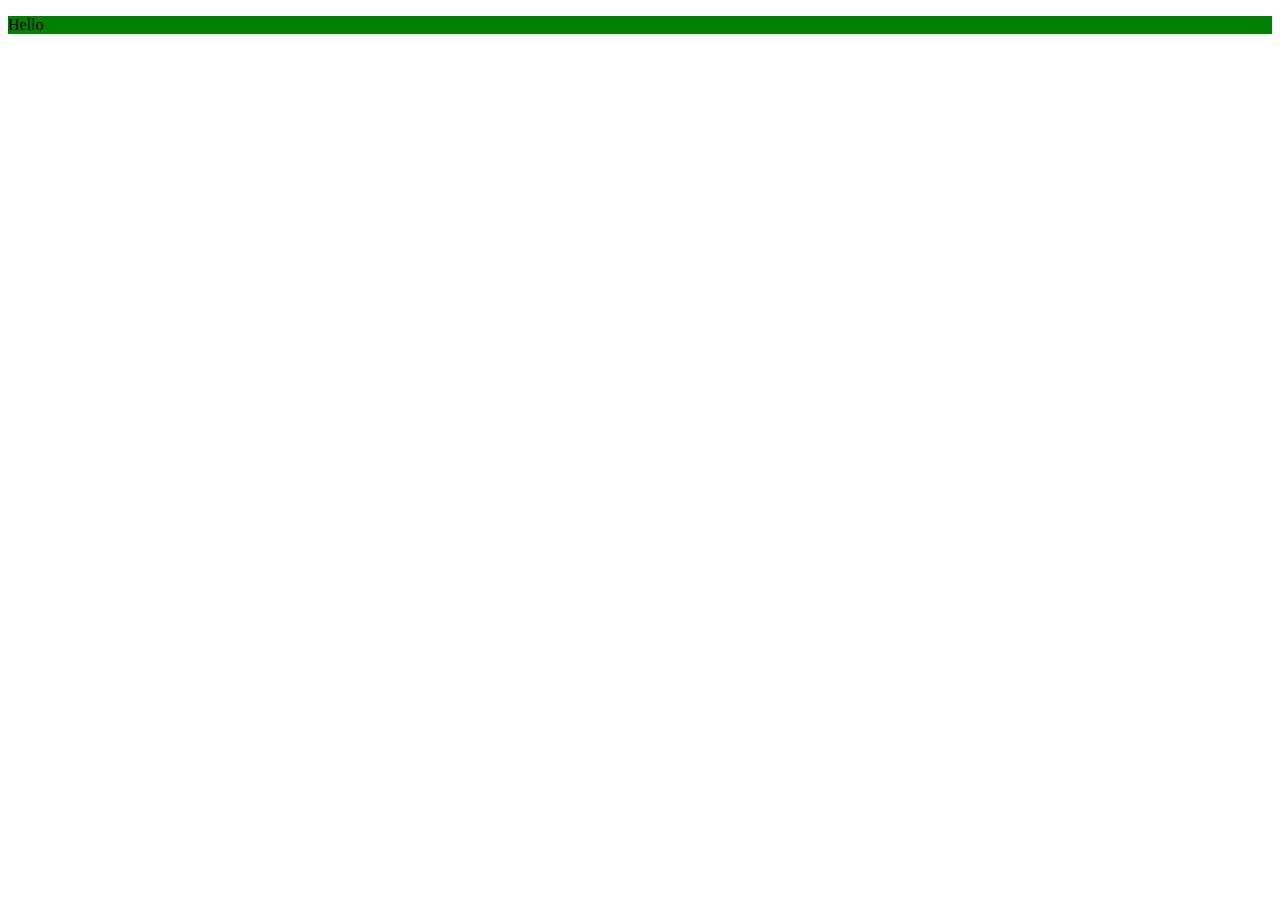
<file: Day1/index.html>
<!DOCTYPE html>
<html lang="en">
<head>
    <meta charset="UTF-8">
    <meta name="viewport" content="width=device-width, initial-scale=1.0">
    <title>First Project</title>
</head>
<link rel="stylesheert" href="./style.css">
<body>
    <div id="one">
        <p>
            Hello
        </p>
    </div>
    <script src="scripy.js"></script>
</body>
</html>
</file>
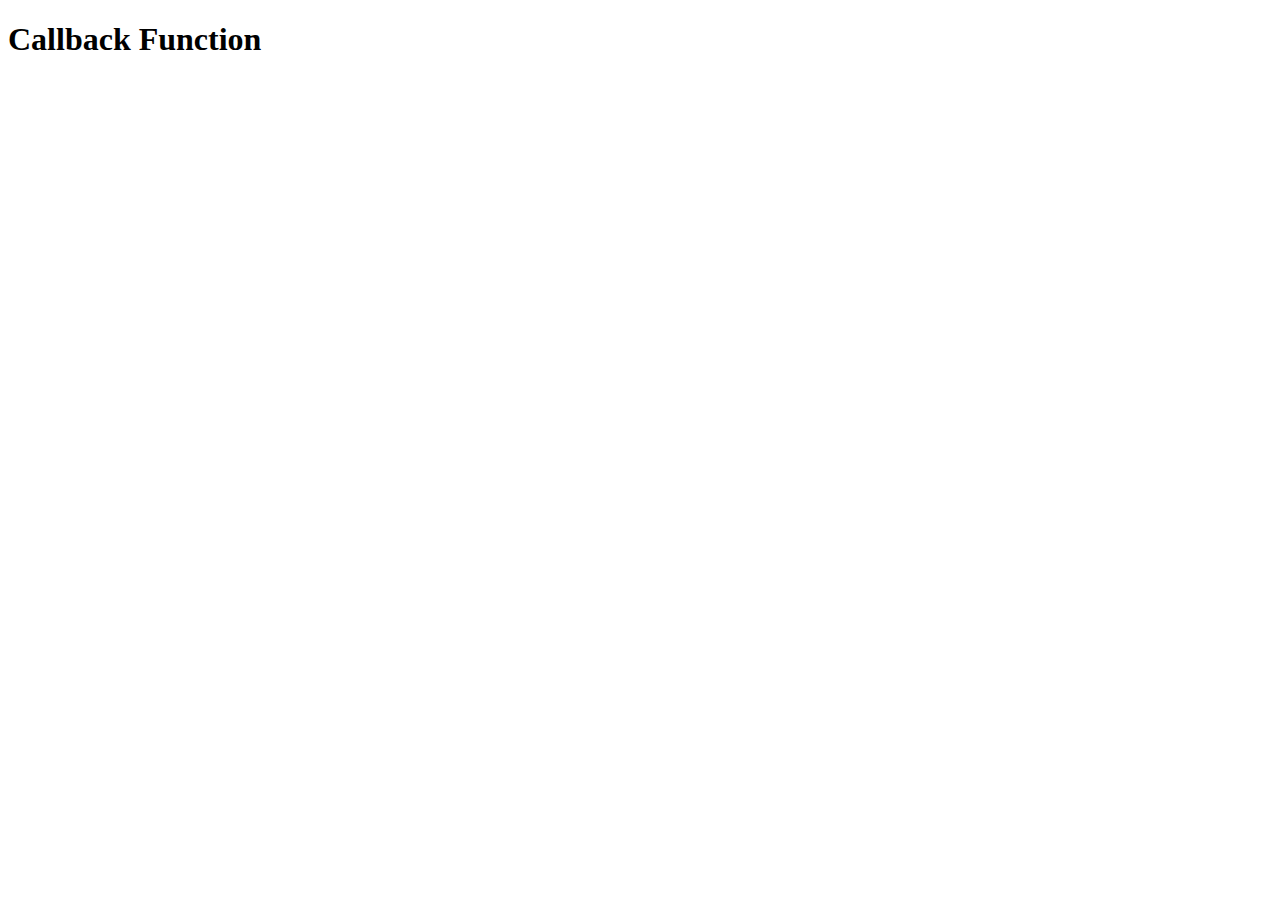
<file: Day4/index.html>
<!DOCTYPE html>
<html lang="en">
<head>
    <meta charset="UTF-8">
    <meta name="viewport" content="width=device-width, initial-scale=1.0">
    <title>Document</title>
</head>
<body>
    <h1>Callback Function</h1>
    <script src="callCheck.js"></script>
</body>
</html>
</file>
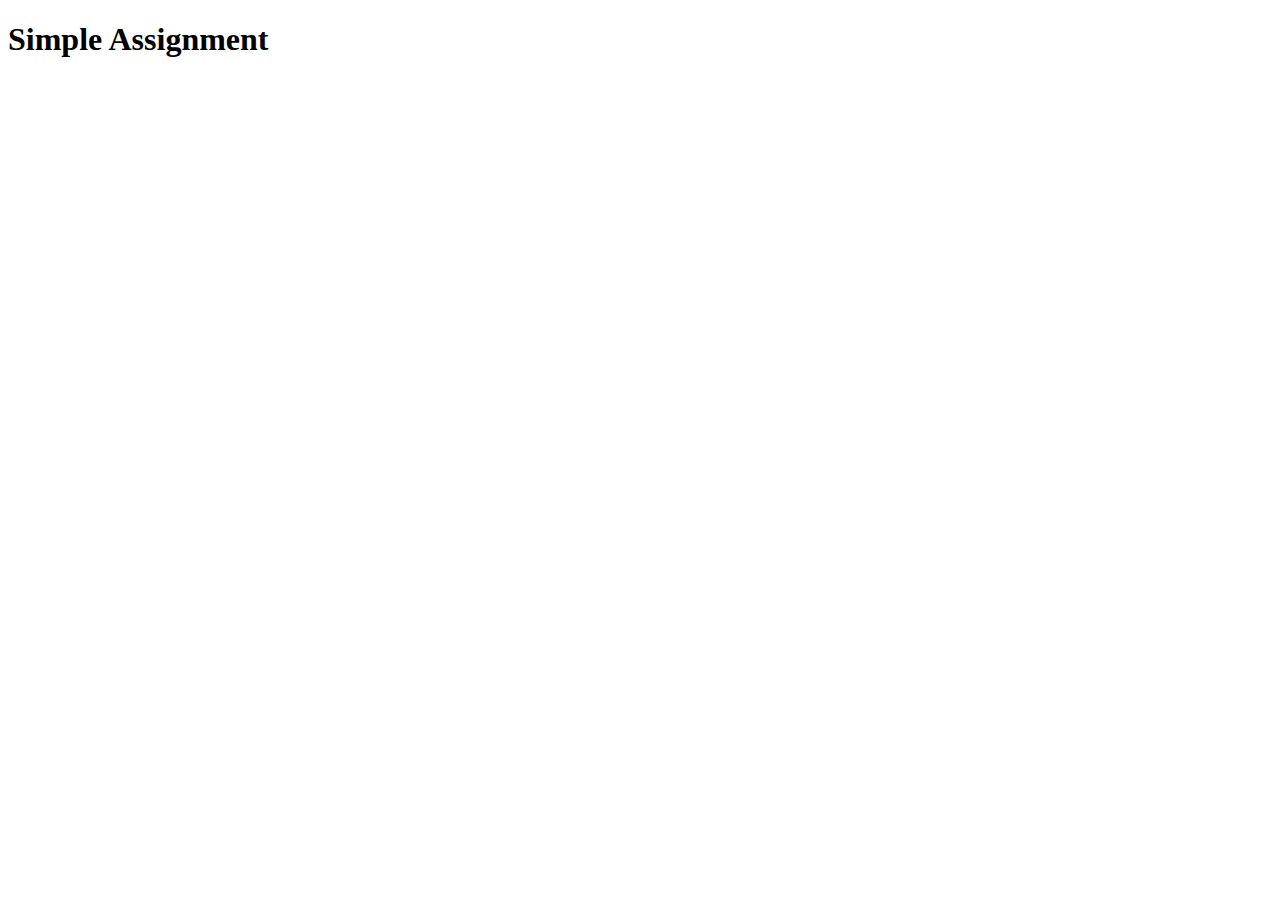
<file: Day3/assigment.html>
<!DOCTYPE html>
<html lang="en">
<head>
    <meta charset="UTF-8">
    <meta name="viewport" content="width=device-width, initial-scale=1.0">
    <title>Assignment</title>
</head>
<body>
    <h1>Simple Assignment</h1>
    <script src="assignment.js"></script>
</body>
</html>
</file>
<file: Day1/style.css>
*{
    background-color: red;
}

#one{
    margin: 20px;
}
</file>
